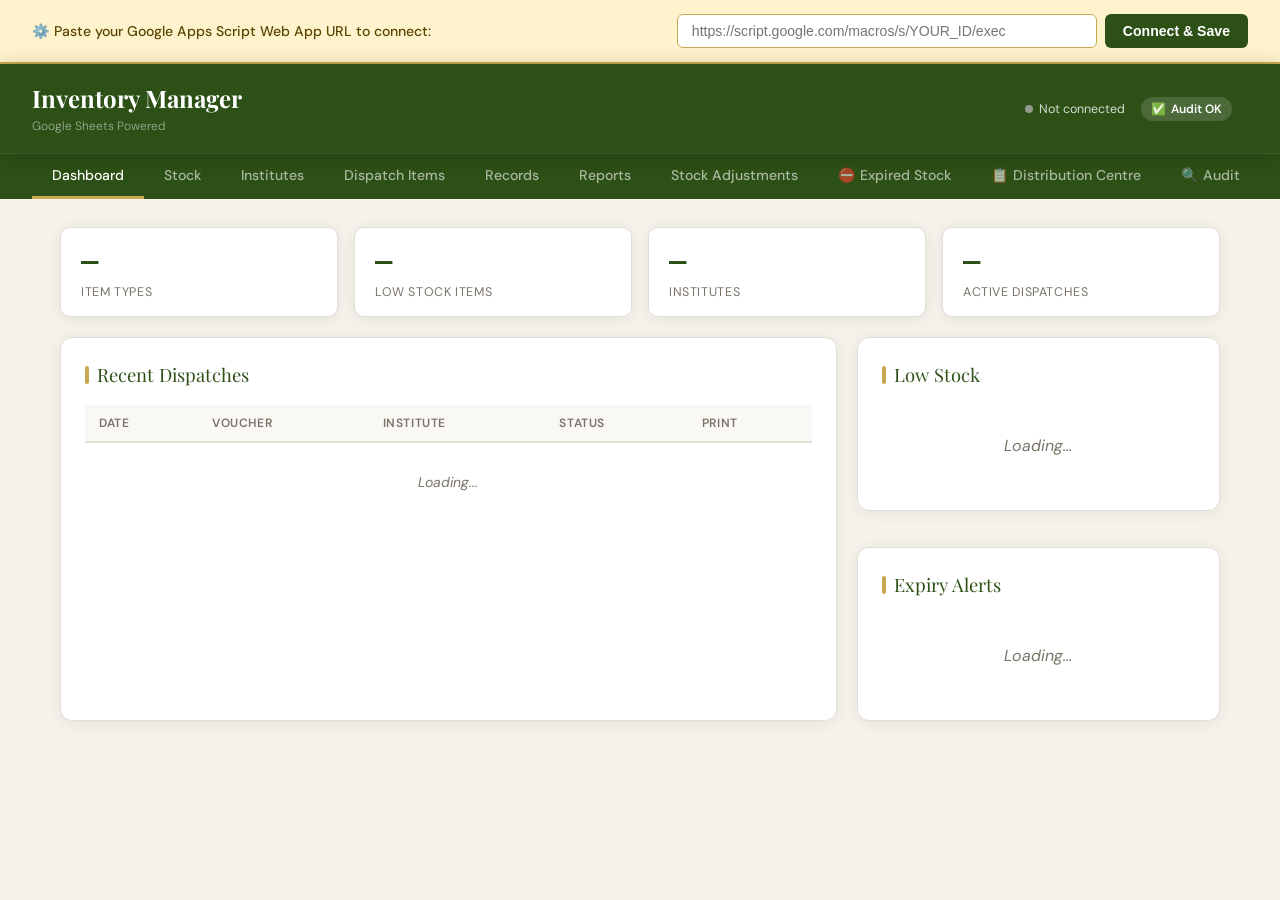
<file: index_shell.html>
<!DOCTYPE html>
<html lang="en">
<head>
<meta charset="UTF-8">
<meta name="viewport" content="width=device-width, initial-scale=1.0">
<title>Inventory Management System</title>
<link href="https://fonts.googleapis.com/css2?family=Playfair+Display:wght@600;700&family=DM+Sans:wght@300;400;500;600&family=DM+Mono:wght@400;500&display=swap" rel="stylesheet">
<style>
:root{--bg:#f5f2ec;--surface:#fff;--surface2:#faf8f4;--border:#e2ddd6;--accent:#2d5016;--accent2:#4a7c2f;--gold:#c8a951;--danger:#c0392b;--text:#1a1a1a;--muted:#7a7468;--shadow:0 2px 16px rgba(0,0,0,.07)}
*{box-sizing:border-box;margin:0;padding:0}
body{font-family:'DM Sans',sans-serif;background:var(--bg);color:var(--text);min-height:100vh}
#setup-banner{background:#fff3cd;border-bottom:2px solid #c8a951;padding:14px 32px;display:flex;align-items:center;justify-content:space-between;flex-wrap:wrap;gap:10px}
#setup-banner.hidden{display:none}
#setup-banner p{font-size:.88rem;color:#5a4500;font-weight:500}
#setup-banner input{padding:8px 14px;border:1px solid #c8a951;border-radius:6px;font-size:.88rem;width:420px;max-width:100%}
#setup-banner button{padding:8px 18px;background:var(--accent);color:#fff;border:none;border-radius:6px;cursor:pointer;font-weight:600;font-size:.88rem}
header{background:var(--accent);color:#fff;padding:18px 32px;display:flex;align-items:center;justify-content:space-between;position:sticky;top:0;z-index:100;box-shadow:0 2px 20px rgba(0,0,0,.2)}
header h1{font-family:'Playfair Display',serif;font-size:1.5rem}
.header-right{display:flex;align-items:center;gap:16px}
.sync-status{font-size:.78rem;opacity:.8;display:flex;align-items:center;gap:6px}
.sync-dot{width:8px;height:8px;border-radius:50%;background:#aaa;display:inline-block}
.sync-dot.ok{background:#69f0ae}.sync-dot.loading{background:var(--gold);animation:pulse 1s infinite}.sync-dot.err{background:#ff5252}
@keyframes pulse{0%,100%{opacity:1}50%{opacity:.4}}
.tabs{display:flex;background:var(--accent);border-top:1px solid rgba(255,255,255,.1);padding:0 32px;overflow-x:auto}
.tab-btn{background:none;border:none;color:rgba(255,255,255,.6);padding:12px 20px;cursor:pointer;font-family:'DM Sans',sans-serif;font-size:.88rem;font-weight:500;border-bottom:3px solid transparent;transition:all .2s;white-space:nowrap}
.tab-btn.active{color:#fff;border-bottom-color:var(--gold)}.tab-btn:hover{color:#fff}
.container{max-width:1200px;margin:0 auto;padding:28px 20px}
.tab-content{display:none}.tab-content.active{display:block}
.card{background:var(--surface);border:1px solid var(--border);border-radius:12px;padding:24px;box-shadow:var(--shadow);margin-bottom:20px}
.card-title{font-family:'Playfair Display',serif;font-size:1.15rem;margin-bottom:18px;color:var(--accent);display:flex;align-items:center;gap:8px}
.card-title::before{content:'';display:inline-block;width:4px;height:18px;background:var(--gold);border-radius:2px}
.form-row{display:flex;gap:14px;flex-wrap:wrap;margin-bottom:14px}
.form-group{flex:1;min-width:180px}
.form-group label{display:block;font-size:.78rem;font-weight:600;text-transform:uppercase;letter-spacing:.05em;color:var(--muted);margin-bottom:6px}
.form-group input,.form-group select{width:100%;padding:10px 14px;border:1px solid var(--border);border-radius:8px;font-family:'DM Sans',sans-serif;font-size:.92rem;background:var(--surface2);color:var(--text);transition:border-color .2s;outline:none}
.form-group input:focus,.form-group select:focus{border-color:var(--accent2);background:#fff}
.btn{padding:10px 22px;border:none;border-radius:8px;cursor:pointer;font-family:'DM Sans',sans-serif;font-size:.9rem;font-weight:600;transition:all .15s}
.btn-primary{background:var(--accent);color:#fff}.btn-primary:hover{background:var(--accent2);transform:translateY(-1px)}
.btn-gold{background:var(--gold);color:#1a1a1a}.btn-gold:hover{background:#b8952f}
.btn-danger{background:transparent;border:1px solid var(--danger);color:var(--danger);padding:6px 12px;font-size:.8rem;border-radius:6px}
.btn-danger:hover{background:var(--danger);color:#fff}
.btn-blue{background:#1565c0;color:#fff;padding:6px 14px;font-size:.8rem;border-radius:6px}
.btn-blue:hover{background:#0d47a1}
.btn-sm{padding:6px 14px;font-size:.8rem}.btn:disabled{opacity:.5;cursor:not-allowed;transform:none!important}
.table-wrap{overflow-x:auto}
table{width:100%;border-collapse:collapse;font-size:.88rem}
th{background:var(--surface2);padding:10px 14px;text-align:left;font-size:.75rem;font-weight:600;text-transform:uppercase;letter-spacing:.05em;color:var(--muted);border-bottom:2px solid var(--border)}
td{padding:11px 14px;border-bottom:1px solid var(--border);vertical-align:middle}
tr:last-child td{border-bottom:none}tr:hover td{background:var(--surface2)}
tr.cancelled td{opacity:.45;text-decoration:line-through}tr.cancelled td:last-child{text-decoration:none}
tr.exp-high td{background:#ffebee!important}tr.exp-near td{background:#fff8e1!important}
tr.exp-high:hover td{background:#ffcdd2!important}tr.exp-near:hover td{background:#fff3cd!important}
tr.alloc-complete td{background:#e8f5e9!important}tr.alloc-partial td{background:#e3f2fd!important}tr.alloc-pending td{background:#fff8e1!important}
.badge{display:inline-block;padding:3px 10px;border-radius:20px;font-size:.75rem;font-weight:600}
.badge-ok{background:#e8f5e9;color:#2e7d32}.badge-low{background:#fff3e0;color:#e65100}
.badge-out{background:#ffebee;color:#c62828}.badge-cancelled{background:#fce4ec;color:#880e4f}
.badge-active{background:#e8f5e9;color:#1b5e20}
.badge-exp-high{background:#ffebee;color:#b71c1c;border:1px solid #ef9a9a}
.badge-exp-near{background:#fff8e1;color:#e65100;border:1px solid #ffcc80}
.badge-pending{background:#fff8e1;color:#e65100;border:1px solid #ffcc80}
.badge-partial{background:#e3f2fd;color:#1565c0;border:1px solid #90caf9}
.badge-complete{background:#e8f5e9;color:#1b5e20;border:1px solid #a5d6a7}
.badge-draft{background:#f5f5f5;color:#616161;border:1px solid #e0e0e0}
.badge-archived{background:#fce4ec;color:#880e4f}
.stats-row{display:flex;gap:16px;margin-bottom:20px;flex-wrap:wrap}
.stat-box{flex:1;min-width:140px;background:var(--surface);border:1px solid var(--border);border-radius:10px;padding:16px 20px;box-shadow:var(--shadow)}
.stat-box .num{font-family:'DM Mono',monospace;font-size:1.8rem;font-weight:500;color:var(--accent)}
.stat-box .lbl{font-size:.78rem;color:var(--muted);margin-top:2px;text-transform:uppercase;letter-spacing:.05em}
.dispatch-item{display:flex;gap:10px;align-items:center;margin-bottom:10px;padding:10px;background:var(--surface2);border-radius:8px;border:1px solid var(--border)}
.dispatch-item select,.dispatch-item input{flex:1;padding:8px 12px;border:1px solid var(--border);border-radius:6px;font-family:'DM Sans',sans-serif;font-size:.88rem;background:#fff}
.alert{padding:12px 16px;border-radius:8px;margin-bottom:16px;font-size:.88rem;font-weight:500;display:none}
.alert.show{display:block}
.alert-success{background:#e8f5e9;color:#2e7d32;border:1px solid #a5d6a7}
.alert-error{background:#ffebee;color:#c62828;border:1px solid #ef9a9a}
.alert-info{background:#e3f2fd;color:#1565c0;border:1px solid #90caf9}
.filter-row{display:flex;gap:12px;margin-bottom:16px;flex-wrap:wrap;align-items:flex-end}
.filter-row .form-group{min-width:140px;margin-bottom:0}
.tag-inst{background:#e8f0fe;color:#1a56db;font-size:.75rem;padding:2px 8px;border-radius:12px;font-weight:500}
.empty-msg{text-align:center;color:var(--muted);padding:30px;font-style:italic}
.loading-overlay{position:fixed;inset:0;background:rgba(255,255,255,.7);align-items:center;justify-content:center;z-index:9999;display:none}
.loading-overlay.show{display:flex}
.spinner{width:40px;height:40px;border:4px solid var(--border);border-top-color:var(--accent);border-radius:50%;animation:spin .8s linear infinite}
@keyframes spin{to{transform:rotate(360deg)}}
.section-divider{border:none;border-top:1px dashed var(--border);margin:18px 0}
.combo-wrap{position:relative}
.combo-wrap input{width:100%;padding:10px 14px;border:1px solid var(--border);border-radius:8px;font-family:'DM Sans',sans-serif;font-size:.92rem;background:var(--surface2);color:var(--text);outline:none}
.combo-wrap input:focus{border-color:var(--accent2);background:#fff}
.combo-dropdown{position:absolute;top:100%;left:0;right:0;background:#fff;border:1px solid var(--border);border-top:none;border-radius:0 0 8px 8px;max-height:200px;overflow-y:auto;z-index:200;display:none;box-shadow:0 4px 12px rgba(0,0,0,.1)}
.combo-dropdown.open{display:block}
.combo-option{padding:9px 14px;cursor:pointer;font-size:.9rem}
.combo-option:hover{background:var(--surface2)}
.combo-option.new-tag{color:var(--accent2);font-style:italic}
.recv-suggestions{position:absolute;top:100%;left:0;right:0;background:#fff;border:1px solid var(--border);border-radius:0 0 8px 8px;max-height:180px;overflow-y:auto;z-index:200;display:none;box-shadow:0 4px 12px rgba(0,0,0,.1)}
.recv-suggestions.open{display:block}
.recv-option{padding:9px 14px;cursor:pointer;font-size:.88rem;border-bottom:1px solid var(--border)}
.recv-option:hover{background:var(--surface2)}
.recv-option small{display:block;color:var(--muted);font-size:.75rem}
.import-area{border:2px dashed var(--border);border-radius:10px;padding:32px;text-align:center;cursor:pointer;transition:all .2s}
.import-area:hover,.import-area.drag{border-color:var(--accent2);background:#f0f7f0}
.import-area p{color:var(--muted);font-size:.9rem;margin-top:8px}
.ledger-table{width:100%;border-collapse:collapse;font-size:.88rem}
.ledger-table th{background:#2d5016;color:#fff;padding:9px 12px;text-align:left;font-size:.75rem;text-transform:uppercase;letter-spacing:.05em;border:1px solid #1a3a0a}
.ledger-table td{padding:10px 12px;border:1px solid var(--border);vertical-align:middle}
.ledger-table tr.opening td{background:#e8f5e9;font-weight:600}
.ledger-table tr.writeoff td{background:#fff8f0}
.ledger-table tr.cancelled-row td{opacity:.55;text-decoration:line-through}
.ledger-table tr.cancelled-row td:last-child{text-decoration:none}
.ledger-balance{font-family:'DM Mono',monospace;font-weight:700;text-align:right}
.ledger-issue{color:#c0392b;font-weight:600}
.ledger-writeoff{color:#e65100;font-weight:600}
/* DISTRIBUTION CENTRE */
.dc-page{background:var(--surface);border:1px solid var(--border);border-radius:12px;overflow:hidden;box-shadow:var(--shadow);margin-bottom:20px}
.dc-inner-tabs{display:flex;background:var(--surface2);border-bottom:1px solid var(--border);overflow-x:auto}
.dc-tab-btn{background:none;border:none;border-bottom:3px solid transparent;padding:12px 20px;cursor:pointer;font-family:'DM Sans',sans-serif;font-size:.88rem;font-weight:500;color:var(--muted);white-space:nowrap;transition:all .2s}
.dc-tab-btn.active{color:var(--accent);border-bottom-color:var(--gold);background:var(--surface)}
.dc-tab-btn:hover{color:var(--accent)}
.dc-tab-content{display:none;padding:24px}
.dc-tab-content.active{display:block}
.template-card{background:var(--surface2);border:1px solid var(--border);border-radius:10px;padding:16px 20px;margin-bottom:12px;transition:all .15s;display:flex;justify-content:space-between;align-items:center;flex-wrap:wrap;gap:10px}
.template-card:hover{border-color:var(--accent2);background:#f0f7f0}
.template-card.selected{border-color:var(--accent);background:#f0f7f0;box-shadow:0 0 0 2px rgba(45,80,22,.15)}
.template-card-left h3{font-size:.95rem;font-weight:600;margin-bottom:4px}
.template-card-left p{font-size:.78rem;color:var(--muted)}
.progress-bar-wrap{background:#e0e0e0;border-radius:20px;height:6px;width:120px;overflow:hidden;margin-top:6px}
.progress-bar{height:100%;border-radius:20px;background:var(--accent2);transition:width .3s}
.progress-pct{font-family:'DM Mono',monospace;font-size:.8rem;font-weight:600}
@media print{
  body *{visibility:hidden}
  #voucher-print,#voucher-print *{visibility:visible}
  #voucher-print{position:fixed;top:0;left:0;width:100%}
  .ledger-table th{background:#2d5016!important;-webkit-print-color-adjust:exact;print-color-adjust:exact}
  .ledger-table tr.opening td{background:#e8f5e9!important;-webkit-print-color-adjust:exact;print-color-adjust:exact}
}
#voucher-print{display:none;font-family:'DM Sans',sans-serif}
.voucher-box{max-width:720px;margin:0 auto;border:2px solid #333;padding:36px;background:#fff;color:#000}
.voucher-org{text-align:center;margin-bottom:6px}
.voucher-org h2{font-family:'Playfair Display',serif;font-size:1.5rem;letter-spacing:.02em}
.voucher-title-bar{text-align:center;background:#2d5016;color:#fff;padding:8px 0;margin:14px 0 20px;font-weight:700;font-size:1rem;letter-spacing:.08em;text-transform:uppercase}
.voucher-meta-grid{display:grid;grid-template-columns:1fr 1fr 1fr;gap:12px;margin-bottom:20px;font-size:.88rem}
.voucher-meta-grid .vm-item strong{display:block;font-size:.72rem;text-transform:uppercase;letter-spacing:.05em;color:#777;margin-bottom:2px}
.voucher-meta-grid .vm-item span{font-weight:600}
.voucher-table{width:100%;border-collapse:collapse;margin-bottom:24px}
.voucher-table th{background:#f0f0f0;padding:9px 12px;text-align:left;border:1px solid #bbb;font-size:.82rem;text-transform:uppercase;letter-spacing:.04em}
.voucher-table td{padding:9px 12px;border:1px solid #bbb;font-size:.9rem}
.voucher-table tfoot td{font-weight:700;background:#f9f9f9}
.voucher-footer{display:grid;grid-template-columns:1fr 1fr;gap:30px;margin-top:36px;font-size:.85rem}
.voucher-footer .sig-block{text-align:center}
.voucher-footer .sig-line{border-top:1px solid #333;margin:0 auto 6px;width:180px}
.voucher-footer .sig-name{font-weight:700;font-size:.9rem}
.voucher-footer .sig-label{font-size:.75rem;color:#666;margin-top:2px}
.voucher-remarks{background:#f9f9f9;border-left:3px solid #2d5016;padding:8px 12px;margin-bottom:18px;font-size:.85rem}

/* ALLOCATION GRID */
.grid-tag{display:inline-flex;align-items:center;gap:5px;background:var(--accent);color:#fff;padding:4px 10px;border-radius:20px;font-size:.78rem;font-weight:600}
.grid-tag button{background:none;border:none;color:#fff;cursor:pointer;font-size:.9rem;line-height:1;padding:0 2px;opacity:.8}
.grid-tag button:hover{opacity:1}
.grid-tag.item-tag{background:#1565c0}
.alloc-grid-scroll{overflow-x:auto;max-width:100%}
#alloc-grid-table{border-collapse:separate;border-spacing:0;min-width:600px}
#alloc-grid-table th{background:#2d5016;color:#fff;padding:10px 12px;font-size:.75rem;text-transform:uppercase;letter-spacing:.04em;white-space:nowrap;border-right:1px solid #1a3a0a;border-bottom:2px solid #1a3a0a;-webkit-print-color-adjust:exact;print-color-adjust:exact}
#alloc-grid-table th.inst-col{background:#1565c0;min-width:110px}
#alloc-grid-table th.stock-col{background:#37474f;min-width:90px}
#alloc-grid-table th.distrib-col{background:#6a1b9a;min-width:90px}
#alloc-grid-table th.bal-col{background:#c0392b;min-width:90px;position:sticky;right:0;z-index:9;box-shadow:-2px 0 4px rgba(0,0,0,.12)}
/* Sticky left columns */
#alloc-grid-table th:nth-child(1),#alloc-grid-table td:nth-child(1){
position:sticky;left:0;z-index:6;min-width:130px;max-width:130px
}
#alloc-grid-table th:nth-child(2),#alloc-grid-table td:nth-child(2){
position:sticky;left:130px;z-index:6;min-width:70px;max-width:70px
}
#alloc-grid-table th:nth-child(3),#alloc-grid-table td:nth-child(3){
position:sticky;left:200px;z-index:6;min-width:95px;max-width:95px
}
#alloc-grid-table th:nth-child(4),#alloc-grid-table td:nth-child(4){
position:sticky;left:295px;z-index:6;min-width:95px;max-width:95px
}
#alloc-grid-table th:nth-child(1),#alloc-grid-table th:nth-child(2),#alloc-grid-table th:nth-child(3),#alloc-grid-table th:nth-child(4){
z-index:8
}
#alloc-grid-table td:nth-child(1){background:#eceff1;box-shadow:2px 0 4px rgba(0,0,0,.08)}
#alloc-grid-table td:nth-child(2){background:#f5f5f5;box-shadow:2px 0 4px rgba(0,0,0,.08)}
#alloc-grid-table td:nth-child(3){background:#eceff1;box-shadow:2px 0 4px rgba(0,0,0,.08)}
#alloc-grid-table td:nth-child(4){background:#f3e5f5;box-shadow:2px 0 4px rgba(0,0,0,.08)}
#alloc-grid-table th:nth-child(1){background:#37474f}
#alloc-grid-table th:nth-child(2){background:#2d5016}
#alloc-grid-table th:nth-child(3){background:#37474f}
#alloc-grid-table th:nth-child(4){background:#6a1b9a}
#alloc-grid-table td{padding:8px 10px;border-right:1px solid var(--border);border-bottom:1px solid var(--border);vertical-align:middle}
#alloc-grid-table td.item-cell{font-weight:600;font-size:.85rem;min-width:120px;white-space:nowrap}
#alloc-grid-table td.bal-cell{font-family:'DM Mono',monospace;font-weight:700;text-align:right;position:sticky;right:0;z-index:7;box-shadow:-2px 0 4px rgba(0,0,0,.08)}
#alloc-grid-table td.bal-cell.ok{background:#e8f5e9;color:#2e7d32}
#alloc-grid-table td.bal-cell.warn{background:#fff8e1;color:#e65100}
#alloc-grid-table td.bal-cell.over{background:#ffebee;color:#c62828}
#alloc-grid-table td.stock-cell{font-family:'DM Mono',monospace;font-weight:700;text-align:right;color:#37474f}
#alloc-grid-table td.distrib-cell{background:#f3e5f5}
#alloc-grid-table input.grid-input{width:80px;padding:5px 8px;border:1px solid var(--border);border-radius:5px;font-family:'DM Mono',monospace;font-size:.88rem;text-align:right;background:#fff}
#alloc-grid-table input.grid-input:focus{outline:none;border-color:var(--accent2);background:#f0f7f0}
#alloc-grid-table input.grid-input.equal-applied{background:#e8f5e9;border-color:var(--accent2)}
#alloc-grid-table input.grid-input.manual{background:#fff;border-color:var(--border)}
#alloc-grid-table tfoot td{background:var(--surface2);font-weight:600;font-size:.82rem;padding:8px 10px;border-right:1px solid var(--border);border-bottom:1px solid var(--border)}
#alloc-grid-table tfoot td:last-child{position:sticky;right:0;z-index:2}
.eq-check{accent-color:var(--accent2);width:15px;height:15px;cursor:pointer}


/* AUDIT */
.audit-row{display:flex;align-items:flex-start;gap:12px;padding:12px 16px;border-radius:8px;margin-bottom:8px;border:1px solid var(--border)}
.audit-row.pass{background:#e8f5e9;border-color:#a5d6a7}
.audit-row.warn{background:#fff8e1;border-color:#ffcc80}
.audit-row.fail{background:#ffebee;border-color:#ef9a9a}
.audit-icon{font-size:1.2rem;line-height:1;margin-top:2px;flex-shrink:0}
.audit-title{font-weight:600;font-size:.9rem;margin-bottom:2px}
.audit-detail{font-size:.8rem;color:var(--muted)}
.audit-fail-detail{font-size:.8rem;color:#c62828}


/* RECORDS VOUCHER GROUPING */
tr.vgrp-a td{background:#f0f7f0!important}
tr.vgrp-b td{background:#e8f0fe!important}
tr.vgrp-a:hover td{background:#e0f0e0!important}
tr.vgrp-b:hover td{background:#d8e8fe!important}
tr.vgrp-a.cancelled td,tr.vgrp-b.cancelled td{opacity:.45}
tr.vgrp-first td{border-top:2px solid #bbb!important}


/* PRINT LABELS */
.label-select-row{display:flex;align-items:center;gap:8px;padding:8px 0;border-bottom:1px solid var(--border);font-size:.88rem}
.label-select-row input[type=checkbox]{accent-color:var(--accent2);width:15px;height:15px}
@media print{
  .label-grid{display:grid!important}
  .no-print{display:none!important}
}


/* COLLAPSIBLE VOUCHER ROWS */
.voucher-header-row td{padding:0!important;border-bottom:1px solid var(--border)}
.voucher-header-row:hover>td{background:rgba(0,0,0,.03)}
.voucher-header-row.vgrp-a>td{background:#f0f7f0}
.voucher-header-row.vgrp-b>td{background:#e8f0fe}
.voucher-header-row.cancelled>td{opacity:.6}
.voucher-detail-row.vgrp-a td{background:#f8fcf8}
.voucher-detail-row.vgrp-b td{background:#f3f7fe}

</style>
</head>
<body>

<div id="setup-banner">
  <p>⚙️ Paste your Google Apps Script Web App URL to connect:</p>
  <div style="display:flex;gap:8px;flex-wrap:wrap">
    <input type="text" id="script-url-input" placeholder="https://script.google.com/macros/s/YOUR_ID/exec">
    <button onclick="saveScriptUrl()">Connect & Save</button>
  </div>
</div>

<header>
  <div>
    <h1 id="header-title">Inventory Manager</h1>
    <span style="font-size:.75rem;opacity:.55;font-weight:300">Google Sheets Powered</span>
  </div>
  <div class="header-right">
    <div class="sync-status"><span class="sync-dot" id="sync-dot"></span><span id="sync-label">Not connected</span></div>
    <div id="audit-badge" onclick="openAuditFromBadge()" title="System Audit" style="cursor:pointer;display:none;background:rgba(255,255,255,.15);border-radius:20px;padding:4px 10px;font-size:.75rem;font-weight:600;display:flex;align-items:center;gap:5px"><span id="audit-badge-icon">✅</span><span id="audit-badge-label">Audit OK</span></div>
    <div style="font-family:'DM Mono',monospace;font-size:.75rem;opacity:.65" id="clock"></div>
  </div>
</header>

<div class="tabs">
  <button class="tab-btn active" onclick="switchTab('dashboard',this)">Dashboard</button>
  <button class="tab-btn" onclick="switchTab('stock',this)">Stock</button>
  <button class="tab-btn" onclick="switchTab('institutes',this)">Institutes</button>
  <button class="tab-btn" onclick="switchTab('dispatch',this)">Dispatch Items</button>
  <button class="tab-btn" onclick="switchTab('records',this)">Records</button>
  <button class="tab-btn" onclick="switchTab('reports',this)">Reports</button>
  <button class="tab-btn" onclick="switchTab('adjustments',this)">Stock Adjustments</button>
  <button class="tab-btn" onclick="switchTab('expired',this)">⛔ Expired Stock</button>
  <button class="tab-btn" onclick="switchTab('distribution',this)">📋 Distribution Centre</button>
  <button class="tab-btn" onclick="switchTab('audit',this)">🔍 Audit</button>
  <button class="tab-btn" onclick="switchTab('settings',this)">⚙ Settings</button>
</div>

<!-- DASHBOARD -->
<div id="tab-dashboard" class="tab-content active">
  <div class="container">
    <div class="stats-row" id="stats-row">
      <div class="stat-box"><div class="num">—</div><div class="lbl">Item Types</div></div>
      <div class="stat-box"><div class="num">—</div><div class="lbl">Low Stock Items</div></div>
      <div class="stat-box"><div class="num">—</div><div class="lbl">Institutes</div></div>
      <div class="stat-box"><div class="num">—</div><div class="lbl">Active Dispatches</div></div>
    </div>
    <div style="display:flex;gap:20px;flex-wrap:wrap">
      <div class="card" style="flex:2;min-width:300px">
        <div class="card-title">Recent Dispatches</div>
        <div class="table-wrap">
          <table><thead><tr><th>Date</th><th>Voucher</th><th>Institute</th><th>Status</th><th>Print</th></tr></thead>
          <tbody id="dash-recent-body"><tr><td colspan="5" class="empty-msg">Loading...</td></tr></tbody></table>
        </div>
      </div>
      <div style="flex:1;min-width:220px;display:flex;flex-direction:column;gap:16px">
        <div class="card"><div class="card-title">Low Stock</div><div id="low-stock-list"><p class="empty-msg">Loading...</p></div></div>
        <div class="card"><div class="card-title">Expiry Alerts</div><div id="expiry-alert-list"><p class="empty-msg">Loading...</p></div></div>
      </div>
    </div>
  </div>
</div>

<!-- STOCK -->
<div id="tab-stock" class="tab-content">
  <div class="container">
    <div class="card" id="stock-import-card">
      <div class="card-title">Bulk Import Items (CSV)</div>
<div class="import-area" id="import-drop" onclick="document.getElementById('csv-file').click()" ondragover="event.preventDefault();this.classList.add('drag')" ondragleave="this.classList.remove('drag')" ondrop="event.preventDefault(); handleDrop(event);">
        <div style="font-size:2rem">📂</div>
        <div style="font-weight:600;margin-top:8px">Click or drag & drop CSV file</div>
        <p>Columns: <strong>name, category, unit, quantity, low_stock, expiry_date</strong> — <a href="#" onclick="downloadTemplate(event)" style="color:var(--accent2)">Download template</a></p>
      </div>
      <input type="file" id="csv-file" accept=".csv" style="display:none" onchange="handleFileImport(this)">
      <div id="import-preview" style="margin-top:16px;display:none">
        <div id="import-table-wrap" class="table-wrap"></div>
        <div style="margin-top:12px;display:flex;gap:10px;align-items:center">
          <button class="btn btn-primary" onclick="confirmImport()">✓ Import All</button>
          <button class="btn" style="background:var(--surface2);border:1px solid var(--border)" onclick="cancelImport()">Cancel</button>
          <span id="import-count" style="font-size:.85rem;color:var(--muted)"></span>
        </div>
      </div>
      <div id="import-alert" class="alert" style="margin-top:12px"></div>
    </div>
    <div class="card">
      <div class="card-title">Add New Item</div>
      <div id="stock-alert" class="alert"></div>
      <div class="form-row">
        <div class="form-group"><label>Item Name</label><div class="combo-wrap"><input type="text" id="item-name" placeholder="Type or pick..." autocomplete="off" oninput="comboFilter('name')" onfocus="comboOpen('name')" onblur="comboBlur('name')"><div class="combo-dropdown" id="combo-name-dd"></div></div></div>
        <div class="form-group"><label>Category</label><div class="combo-wrap"><input type="text" id="item-cat" placeholder="Type or pick..." autocomplete="off" oninput="comboFilter('cat')" onfocus="comboOpen('cat')" onblur="comboBlur('cat')"><div class="combo-dropdown" id="combo-cat-dd"></div></div></div>
        <div class="form-group"><label>Unit</label><div class="combo-wrap"><input type="text" id="item-unit" placeholder="Type or pick..." autocomplete="off" oninput="comboFilter('unit')" onfocus="comboOpen('unit')" onblur="comboBlur('unit')"><div class="combo-dropdown" id="combo-unit-dd"></div></div></div>
        <div class="form-group"><label>Quantity</label><input type="number" id="item-qty" placeholder="0" min="0"></div>
        <div class="form-group"><label>Low Stock Alert at</label><input type="number" id="item-low" placeholder="10" min="0"></div>
        <div class="form-group"><label>Expiry Date</label><input type="date" id="item-expiry"></div>
      </div>
      <div class="form-row">
        <div class="form-group">
          <label>Batch / Serial Number Type</label>
          <select id="item-serial-type">
            <option value="">None</option>
            <option value="Batch Number">Batch Number (medicines)</option>
            <option value="Serial Number">Serial Number (equipment)</option>
          </select>
        </div>
        <div class="form-group" id="item-serial-wrap">
          <label>Batch / Serial Number <span style="color:var(--muted);font-weight:400;text-transform:none;font-size:.75rem">(optional)</span></label>
          <input type="text" id="item-serial-value" placeholder="e.g. BN-2024-001 or leave blank">
        </div>
        <div class="form-group">
          <label>Reference / Invoice Number <span style="color:var(--muted);font-weight:400;text-transform:none;font-size:.75rem">(optional)</span></label>
          <input type="text" id="item-ref-number" placeholder="e.g. INV-2024-055, GRN-001">
        </div>
      </div>
      <div style="display:flex;align-items:center;gap:8px;margin-bottom:14px">
        <input type="checkbox" id="item-show-low" checked style="width:16px;height:16px;accent-color:var(--accent)">
        <label for="item-show-low" style="font-size:.88rem;cursor:pointer">Show in Low Stock alerts on Dashboard</label>
      </div>
      <button class="btn btn-primary" onclick="addItem()">Add to Stock</button>
    </div>
    <div class="card">
      <div class="card-title">Remove / Write-off Stock</div>
      <div id="remove-alert" class="alert"></div>
      <div class="form-row">
        <div class="form-group"><label>Item</label><select id="remove-item-id"><option value="">— Select Item —</option></select></div>
        <div class="form-group"><label>Quantity to Remove</label><input type="number" id="remove-qty" placeholder="0" min="1"></div>
        <div class="form-group"><label>Date</label><input type="date" id="remove-date"></div>
        <div class="form-group"><label>Reason</label><select id="remove-reason"><option>Expired</option><option>Damaged / Broken</option><option>Lost / Missing</option><option>Internal Use</option><option>Other</option></select></div>
        <div class="form-group" style="flex:2"><label>Remarks</label><input type="text" id="remove-remarks" placeholder="Additional notes..."></div>
      </div>
      <button class="btn btn-danger" style="padding:10px 22px;font-size:.9rem" onclick="removeStock()">Remove from Stock</button>
    </div>
    <div class="card">
      <div class="card-title" style="justify-content:space-between">
        <span>Current Stock</span>
        <div style="display:flex;gap:8px;flex-wrap:wrap;align-items:center">
          <div style="display:flex;border:1px solid var(--border);border-radius:6px;overflow:hidden">
            <button id="view-summary-btn" class="btn btn-sm" onclick="setStockView('summary')" style="background:var(--accent);color:#fff;border-radius:0;padding:6px 12px;font-size:.78rem">Summary</button>
            <button id="view-detail-btn" class="btn btn-sm" onclick="setStockView('detail')" style="background:var(--surface2);border-radius:0;padding:6px 12px;font-size:.78rem;border-left:1px solid var(--border)">Detailed</button>
          </div>
          <button class="btn btn-gold btn-sm" onclick="printStock()">🖨 Print</button>
          <button class="btn btn-sm" style="background:#6a1b9a;color:#fff" onclick="printLabels()">🏷 Labels</button>
          <button class="btn btn-sm" style="background:#1565c0;color:#fff" onclick="downloadStockCSV()">⬇ CSV</button>
        </div>
      </div>
      <div class="table-wrap">
        <table><thead><tr><th>#</th><th>Item</th><th>Category</th><th>Unit</th><th>Qty</th><th>Batch/Serial</th><th>Ref No.</th><th>Expiry</th><th>Alert</th><th>Status</th><th>Actions</th></tr></thead>
        <tbody id="stock-tbody"><tr><td colspan="9" class="empty-msg">Loading...</td></tr></tbody></table>
      </div>
    </div>
  </div>
</div>

<!-- INSTITUTES -->
<div id="tab-institutes" class="tab-content">
  <div class="container">
    <div class="card" id="inst-import-card">
      <div class="card-title">Bulk Import Institutes (CSV)</div>
    <div class="import-area" id="inst-import-drop" onclick="document.getElementById('inst-csv-file').click()" ondragover="event.preventDefault();this.classList.add('drag')" ondragleave="this.classList.remove('drag')" ondrop="event.preventDefault(); handleInstDrop(event);">
        <div style="font-size:2rem">📂</div>
        <div style="font-weight:600;margin-top:8px">Click or drag & drop CSV file</div>
        <p>Columns: <strong>name, category, contact, phone, address</strong> — <a href="#" onclick="downloadInstTemplate(event)" style="color:var(--accent2)">Download template</a></p>
      </div>
      <input type="file" id="inst-csv-file" accept=".csv" style="display:none" onchange="handleInstFileImport(this)">
      <div id="inst-import-preview" style="margin-top:16px;display:none">
        <div id="inst-import-table-wrap" class="table-wrap"></div>
        <div style="margin-top:12px;display:flex;gap:10px;align-items:center">
          <button class="btn btn-primary" onclick="confirmInstImport()">✓ Import All</button>
          <button class="btn" style="background:var(--surface2);border:1px solid var(--border)" onclick="cancelInstImport()">Cancel</button>
          <span id="inst-import-count" style="font-size:.85rem;color:var(--muted)"></span>
        </div>
      </div>
      <div id="inst-import-alert" class="alert" style="margin-top:12px"></div>
    </div>

    <div class="card">
      <div class="card-title">Add Institute</div>
      <div id="inst-alert" class="alert"></div>
      <div class="form-row">
        <div class="form-group"><label>Institute Name</label><input type="text" id="inst-name" placeholder="e.g. Government School Ludhiana"></div>
        <div class="form-group"><label>Category</label>
          <div class="combo-wrap"><input type="text" id="inst-category" placeholder="e.g. School, PHC, Hospital..." autocomplete="off" oninput="instCatFilter()" onfocus="instCatOpen()" onblur="instCatBlur()"><div class="combo-dropdown" id="combo-instcat-dd"></div></div>
        </div>
        <div class="form-group"><label>Contact Person</label><input type="text" id="inst-contact" placeholder="Name"></div>
        <div class="form-group"><label>Phone</label><input type="text" id="inst-phone" placeholder="+91-XXXXX"></div>
        <div class="form-group" style="flex:2"><label>Address</label><input type="text" id="inst-address" placeholder="Full address"></div>
      </div>
      <button class="btn btn-primary" onclick="addInstitute()">Add Institute</button>
    </div>
    <div class="card">
      <div class="card-title">Institutes List</div>
      <div class="table-wrap">
        <table><thead><tr><th>#</th><th>Institute</th><th>Category</th><th>Contact</th><th>Phone</th><th>Address</th><th>Dispatches</th><th>Actions</th></tr></thead>
        <tbody id="inst-tbody"><tr><td colspan="7" class="empty-msg">Loading...</td></tr></tbody></table>
      </div>
    </div>
  </div>
</div>

<!-- DISPATCH -->
<div id="tab-dispatch" class="tab-content">
  <div class="container">
    <div class="card">
      <div class="card-title">Issue Items to Institute</div>
      <div id="dispatch-alert" class="alert"></div>
      <div class="form-row">
        <div class="form-group"><label>Voucher Number *</label><input type="text" id="disp-voucher" placeholder="e.g. V-2025-001"></div>
        <div class="form-group"><label>Date *</label><input type="date" id="disp-date"></div>
        <div class="form-group">
          <label>Institute *</label>
          <div style="position:relative">
            <input type="text" id="disp-inst-search" placeholder="Search institute..." autocomplete="off" oninput="instSearch()" onfocus="instSearchOpen()" onblur="instSearchBlur()">
            <div id="disp-inst-dd" style="position:absolute;top:100%;left:0;right:0;background:#fff;border:1px solid var(--border);border-radius:0 0 8px 8px;max-height:200px;overflow-y:auto;z-index:200;display:none;box-shadow:0 4px 12px rgba(0,0,0,.1)"></div>
          </div>
          <input type="hidden" id="disp-inst-id">
        </div>
      </div>
      <div class="form-row">
        <div class="form-group" style="position:relative">
          <label>Received By (Name) *</label>
          <input type="text" id="disp-received-name" placeholder="Person receiving items" autocomplete="off" oninput="receiverSearch()" onfocus="receiverSearchOpen()" onblur="receiverSearchBlur()">
          <div class="recv-suggestions" id="recv-dd"></div>
        </div>
        <div class="form-group"><label>Received By (Phone)</label><input type="text" id="disp-received-phone" placeholder="+91-XXXXX"></div>
        <div class="form-group" style="flex:2"><label>Purpose / Remarks</label><input type="text" id="disp-remarks" placeholder="e.g. Annual distribution"></div>
      </div>
      <hr class="section-divider">
      <div style="display:flex;justify-content:space-between;align-items:center;margin-bottom:10px">
        <label style="font-size:.78rem;font-weight:600;text-transform:uppercase;letter-spacing:.05em;color:var(--muted)">Items to Dispatch</label>
        <button class="btn btn-gold btn-sm" onclick="addDispatchRow()">+ Add Item</button>
      </div>
      <div id="dispatch-rows"></div>
      <div style="margin-top:16px"><button class="btn btn-primary" id="dispatch-btn" onclick="submitDispatch()">✓ Issue & Print Voucher</button></div>
    </div>
  </div>
</div>

<!-- RECORDS -->
<div id="tab-records" class="tab-content">
  <div class="container">
    <div class="card">
      <div class="card-title">All Dispatch Records</div>
      <div id="records-alert" class="alert"></div>
      <div class="filter-row">
        <div class="form-group"><label>Institute</label><select id="filter-inst" onchange="renderRecords()"><option value="">All</option></select></div>
        <div class="form-group"><label>Item</label><select id="filter-item" onchange="renderRecords()"><option value="">All</option></select></div>
        <div class="form-group"><label>From Date</label><input type="date" id="filter-from" onchange="renderRecords()"></div>
        <div class="form-group"><label>To Date</label><input type="date" id="filter-to" onchange="renderRecords()"></div>
        <div class="form-group"><label>Status</label><select id="filter-status" onchange="renderRecords()"><option value="">All</option><option value="active">Active</option><option value="cancelled">Cancelled</option></select></div>
        <button class="btn btn-gold btn-sm" style="height:38px;margin-top:auto" onclick="clearFilters()">Clear</button>
      </div>
      <div class="table-wrap">
        <table><thead><tr><th colspan="8" style="background:var(--surface2);color:var(--muted);font-size:.75rem;text-transform:uppercase;letter-spacing:.05em;padding:10px 14px;border-bottom:2px solid var(--border)">Click a voucher row to expand items</th></tr></thead>
        <tbody id="records-tbody"><tr><td colspan="8" class="empty-msg">Loading...</td></tr></tbody></table>
      </div>
    </div>
  </div>
</div>

<!-- REPORTS -->
<div id="tab-reports" class="tab-content">
  <div class="container">
    <div class="card">
      <div class="card-title">Item-wise Stock Ledger</div>
      <div class="filter-row" style="margin-bottom:14px">
        <div class="form-group" style="min-width:200px"><label>Select Item</label><select id="ledger-item-select" onchange="renderLedger()"><option value="">— Select an item —</option></select></div>
        <div class="form-group"><label>From Date</label><input type="date" id="ledger-from" onchange="renderLedger()"></div>
        <div class="form-group"><label>To Date</label><input type="date" id="ledger-to" onchange="renderLedger()"></div>
        <button class="btn btn-gold btn-sm" style="height:38px;margin-top:auto" onclick="printLedger()">🖨 Print Ledger</button>
      </div>
      <div id="ledger-wrap"><p class="empty-msg">Select an item above to view its complete ledger.</p></div>
    </div>
    <div class="card">
      <div class="card-title">Institute-wise Summary</div>
      <div class="table-wrap"><table><thead><tr><th>Institute</th><th>Active Dispatches</th><th>Total Qty Received</th></tr></thead><tbody id="inst-summary-body"></tbody></table></div>
    </div>
  </div>
</div>

<!-- ADJUSTMENTS -->
<div id="tab-adjustments" class="tab-content">
  <div class="container">
    <div class="card">
      <div class="card-title">Stock Removal / Write-off Log</div>
      <div class="filter-row">
        <div class="form-group"><label>Item</label><select id="adj-filter-item" onchange="renderAdjustments()"><option value="">All Items</option></select></div>
        <div class="form-group"><label>Reason</label><select id="adj-filter-reason" onchange="renderAdjustments()"><option value="">All</option><option>Expired</option><option>Damaged / Broken</option><option>Lost / Missing</option><option>Internal Use</option><option>Other</option></select></div>
        <div class="form-group"><label>From Date</label><input type="date" id="adj-from" onchange="renderAdjustments()"></div>
        <div class="form-group"><label>To Date</label><input type="date" id="adj-to" onchange="renderAdjustments()"></div>
        <button class="btn btn-gold btn-sm" style="height:38px;margin-top:auto" onclick="clearAdjFilters()">Clear</button>
      </div>
      <div class="table-wrap">
        <table><thead><tr><th>Date</th><th>Item</th><th>Qty Removed</th><th>Reason</th><th>Remarks</th><th>Stock After</th></tr></thead>
        <tbody id="adj-tbody"><tr><td colspan="6" class="empty-msg">No adjustments recorded yet.</td></tr></tbody></table>
      </div>
    </div>
  </div>
</div>


<!-- EXPIRED STOCK -->
<div id="tab-expired" class="tab-content">
  <div class="container">
    <div class="card">
      <div class="card-title" style="color:var(--danger)">⛔ Expired Stock</div>
      <p style="font-size:.85rem;color:var(--muted);margin-bottom:16px">Items whose expiry date has passed. These are excluded from Current Stock and Dispatch. No write-off action required — they are tracked here for reference.</p>
      <div class="table-wrap">
        <table><thead><tr><th>#</th><th>Item</th><th>Category</th><th>Unit</th><th>Qty</th><th>Batch/Serial</th><th>Expiry Date</th><th>Days Expired</th></tr></thead>
        <tbody id="expired-tbody"><tr><td colspan="8" class="empty-msg">Loading...</td></tr></tbody></table>
      </div>
    </div>
  </div>
</div>

<!-- DISTRIBUTION CENTRE -->
<div id="tab-distribution" class="tab-content">
  <div class="container">
    <div class="stats-row">
      <div class="stat-box"><div class="num" id="dc-stat-templates">0</div><div class="lbl">Active Templates</div></div>
      <div class="stat-box" style="cursor:pointer" onclick="filterDCByStatus('done')"><div class="num" id="dc-stat-complete" style="color:var(--accent2)">0</div><div class="lbl">Fully Dispatched</div></div>
      <div class="stat-box" style="cursor:pointer" onclick="filterDCByStatus('partial')"><div class="num" id="dc-stat-partial" style="color:#1565c0">0</div><div class="lbl">Partially Done</div></div>
      <div class="stat-box" style="cursor:pointer" onclick="filterDCByStatus('pending')"><div class="num" id="dc-stat-pending" style="color:var(--danger)">0</div><div class="lbl">Not Started</div></div>
    </div>
    <!-- CALL LIST -->
    <div id="dc-call-list" style="display:none;margin-bottom:16px"></div>
    <div class="dc-page">
      <div class="dc-inner-tabs">
        <button class="dc-tab-btn active" onclick="dcSwitchTab('manager',this)">📁 Template Manager</button>
        <button class="dc-tab-btn" onclick="dcSwitchTab('workspace',this)">✏️ Allocation Workspace</button>
        <button class="dc-tab-btn" onclick="dcSwitchTab('progress',this)">📊 Progress Dashboard</button>
        <button class="dc-tab-btn" onclick="dcSwitchTab('instview',this)">🏫 Institute View</button>
        <button class="dc-tab-btn" onclick="dcSwitchTab('export',this)">⬇️ Export</button>
      </div>

      <!-- TEMPLATE MANAGER -->
      <div id="dc-tab-manager" class="dc-tab-content active">
        <div id="dc-manager-alert" class="alert"></div>
        <div style="background:var(--surface2);border:1px solid var(--border);border-radius:10px;padding:20px;margin-bottom:20px">
          <div style="font-weight:600;margin-bottom:14px;font-size:.95rem">Create New Template</div>
          <div class="form-row">
            <div class="form-group"><label>Template Name *</label><input type="text" id="tpl-name" placeholder="e.g. Deworming Campaign 2025"></div>
            <div class="form-group"><label>Purpose</label><input type="text" id="tpl-purpose" placeholder="e.g. School Health Program"></div>
            <div class="form-group"><label>Target Date</label><input type="date" id="tpl-date"></div>
            <div class="form-group"><label>Status</label><select id="tpl-status"><option value="Draft">Draft</option><option value="Active">Active</option></select></div>
          </div>
          <button class="btn btn-primary btn-sm" onclick="createTemplate()">+ Create Template</button>
        </div>
        <div style="display:flex;gap:10px;margin-bottom:16px;flex-wrap:wrap;align-items:center">
          <input type="text" id="tpl-search" placeholder="Search templates..." style="padding:9px 14px;border:1px solid var(--border);border-radius:8px;font-size:.88rem;flex:1;min-width:200px;outline:none;background:var(--surface2)" oninput="renderTemplateList()">
          <select id="tpl-filter-status" onchange="renderTemplateList()" style="padding:9px 14px;border:1px solid var(--border);border-radius:8px;font-size:.88rem;background:var(--surface2)">
            <option value="">All Status</option><option>Draft</option><option>Active</option><option>Completed</option><option>Archived</option>
          </select>
        </div>
        <div id="template-list"><p class="empty-msg">No templates yet. Create one above.</p></div>
      </div>

      <!-- ALLOCATION WORKSPACE -->
      <div id="dc-tab-workspace" class="dc-tab-content">
        <div id="dc-workspace-alert" class="alert"></div>
        <div id="dc-workspace-empty" style="text-align:center;padding:40px;color:var(--muted)">
          <div style="font-size:2rem;margin-bottom:10px">📋</div>
          <div style="font-weight:600">Select a template from Template Manager to start allocating</div>
          <button class="btn btn-primary btn-sm" style="margin-top:14px" onclick="dcSwitchTab('manager',document.querySelectorAll('.dc-tab-btn')[0])">Go to Template Manager</button>
        </div>
        <div id="dc-workspace-content" style="display:none">
          <div style="display:flex;justify-content:space-between;align-items:center;margin-bottom:16px;flex-wrap:wrap;gap:10px">
            <div>
              <h3 id="ws-template-name" style="font-family:'Playfair Display',serif;font-size:1.1rem;color:var(--accent)"></h3>
              <p id="ws-template-meta" style="font-size:.8rem;color:var(--muted);margin-top:2px"></p>
            </div>
            <div style="display:flex;gap:8px;flex-wrap:wrap">
              <button class="btn btn-primary btn-sm" onclick="dcSwitchTab('progress',document.querySelectorAll('.dc-tab-btn')[2])">View Progress →</button>
            </div>
          </div>
          <!-- STEP 1: SELECT INSTITUTES -->
          <div style="background:var(--surface2);border:1px solid var(--border);border-radius:10px;padding:16px;margin-bottom:14px">
            <div style="font-weight:600;font-size:.9rem;margin-bottom:10px">Step 1 — Select Institutes</div>
            <div style="display:flex;gap:8px;flex-wrap:wrap;align-items:center">
              <div style="position:relative;flex:1;min-width:200px">
                <input type="text" id="grid-inst-search" placeholder="Search and add institutes..." autocomplete="off"
                  oninput="gridInstSearch()" onfocus="gridInstSearchOpen()" onblur="gridInstSearchBlur()"
                  style="width:100%;padding:9px 14px;border:1px solid var(--border);border-radius:8px;font-size:.88rem;background:#fff;outline:none">
                <div id="grid-inst-dd" style="position:absolute;top:100%;left:0;right:0;background:#fff;border:1px solid var(--border);border-radius:0 0 8px 8px;max-height:200px;overflow-y:auto;z-index:300;display:none;box-shadow:0 4px 12px rgba(0,0,0,.1)"></div>
              </div>
              <button class="btn btn-gold btn-sm" onclick="gridSelectAllInstitutes()">+ All Institutes</button>
              <select id="grid-cat-filter" onchange="gridSelectByCategory()" style="padding:8px 12px;border:1px solid var(--border);border-radius:6px;font-size:.85rem;background:var(--surface2)"><option value="">+ By Category</option></select>
              <button class="btn btn-sm" style="background:var(--surface2);border:1px solid var(--border)" onclick="gridClearInstitutes()">Clear</button>
            </div>
            <div id="grid-inst-tags" style="display:flex;flex-wrap:wrap;gap:6px;margin-top:10px"></div>
          </div>

          <!-- STEP 2: SELECT ITEMS -->
          <div style="background:var(--surface2);border:1px solid var(--border);border-radius:10px;padding:16px;margin-bottom:14px">
            <div style="font-weight:600;font-size:.9rem;margin-bottom:10px">Step 2 — Select Items</div>
            <div style="display:flex;gap:8px;flex-wrap:wrap;align-items:center">
              <div style="position:relative;flex:1;min-width:200px">
                <input type="text" id="grid-item-search" placeholder="Search and add items..." autocomplete="off"
                  oninput="gridItemSearch()" onfocus="gridItemSearchOpen()" onblur="gridItemSearchBlur()"
                  style="width:100%;padding:9px 14px;border:1px solid var(--border);border-radius:8px;font-size:.88rem;background:#fff;outline:none">
                <div id="grid-item-dd" style="position:absolute;top:100%;left:0;right:0;background:#fff;border:1px solid var(--border);border-radius:0 0 8px 8px;max-height:200px;overflow-y:auto;z-index:300;display:none;box-shadow:0 4px 12px rgba(0,0,0,.1)"></div>
              </div>
              <button class="btn btn-gold btn-sm" onclick="gridSelectAllItems()">+ All Items</button>
              <button class="btn btn-sm" style="background:var(--surface2);border:1px solid var(--border)" onclick="gridClearItems()">Clear</button>
            </div>
            <div id="grid-item-tags" style="display:flex;flex-wrap:wrap;gap:6px;margin-top:10px"></div>
          </div>

          <!-- STEP 3: GRID -->
          <div id="alloc-grid-wrap" style="display:none">
            <div style="display:flex;justify-content:space-between;align-items:center;margin-bottom:12px;flex-wrap:wrap;gap:8px">
              <div style="font-weight:600;font-size:.9rem;color:var(--accent)">Step 3 — Set Quantities</div>
              <div style="display:flex;gap:8px">
                <button class="btn btn-primary btn-sm" onclick="saveGridAllocations()" id="grid-save-btn">💾 Save Allocations</button>
                <button class="btn btn-sm" style="background:var(--surface2);border:1px solid var(--border)" onclick="gridClearAll()">Clear All</button>
              </div>
            </div>
            <div id="grid-alert" class="alert"></div>
            <div class="alloc-grid-scroll">
              <table id="alloc-grid-table">
                <thead id="alloc-grid-head"></thead>
                <tbody id="alloc-grid-body"></tbody>
                <tfoot id="alloc-grid-foot"></tfoot>
              </table>
            </div>
          </div>

          <!-- EXISTING ALLOCATIONS VIEW -->
          <div style="margin-top:20px">
            <div style="font-weight:600;font-size:.9rem;color:var(--accent);margin-bottom:10px;padding-top:16px;border-top:1px dashed var(--border)">Saved Allocations</div>
            <div class="table-wrap">
              <table><thead><tr><th>Institute</th><th>Item</th><th>Unit</th><th>Planned</th><th>Dispatched</th><th>Remaining</th><th>Status</th><th>Actions</th></tr></thead>
              <tbody id="allocations-tbody"><tr><td colspan="8" class="empty-msg">No allocations in this template.</td></tr></tbody></table>
            </div>
          </div>
        </div>
      </div>

      <!-- PROGRESS DASHBOARD -->
      <div id="dc-tab-progress" class="dc-tab-content">
        <div style="margin-bottom:16px">
          <select id="progress-template-select" onchange="renderProgressDashboard()" style="padding:10px 14px;border:1px solid var(--border);border-radius:8px;font-size:.92rem;background:var(--surface2);min-width:260px">
            <option value="">— Select Template —</option>
          </select>
        </div>
        <div id="progress-content"><p class="empty-msg">Select a template above to view progress.</p></div>
      </div>

      <!-- INSTITUTE VIEW -->
      <div id="dc-tab-instview" class="dc-tab-content">
        <div style="display:flex;gap:10px;flex-wrap:wrap;align-items:center;margin-bottom:16px">
          <select id="instview-select" onchange="renderInstituteView()" style="padding:10px 14px;border:1px solid var(--border);border-radius:8px;font-size:.92rem;background:var(--surface2);min-width:260px">
            <option value="">— Select Institute —</option>
          </select>
          <button class="btn btn-primary btn-sm" onclick="dispatchSelectedTemplates()" id="multi-dispatch-btn" style="display:none">
            → Dispatch Selected Templates
          </button>
        </div>
        <div id="instview-content"><p class="empty-msg">Select an institute above.</p></div>
      </div>

      <!-- EXPORT -->
      <div id="dc-tab-export" class="dc-tab-content">
        <div style="display:grid;grid-template-columns:repeat(auto-fill,minmax(260px,1fr));gap:16px">
          <div class="card" style="margin-bottom:0">
            <div style="font-weight:600;margin-bottom:8px">Export Selected Template</div>
            <p style="font-size:.85rem;color:var(--muted);margin-bottom:14px">Allocation details + balance summary</p>
            <div class="form-group" style="margin-bottom:12px"><select id="export-tpl-select"><option value="">— Select Template —</option></select></div>
            <button class="btn btn-primary btn-sm" onclick="exportTemplate()">⬇ Export CSV</button>
          </div>
          <div class="card" style="margin-bottom:0">
            <div style="font-weight:600;margin-bottom:8px">Export Institute Allocations</div>
            <p style="font-size:.85rem;color:var(--muted);margin-bottom:14px">All allocations for one institute</p>
            <div class="form-group" style="margin-bottom:12px"><select id="export-inst-select"><option value="">— Select Institute —</option></select></div>
            <button class="btn btn-primary btn-sm" onclick="exportInstitute()">⬇ Export CSV</button>
          </div>
          <div class="card" style="margin-bottom:0">
            <div style="font-weight:600;margin-bottom:8px">Export All Templates</div>
            <p style="font-size:.85rem;color:var(--muted);margin-bottom:14px">Complete data for every template</p>
            <button class="btn btn-primary btn-sm" onclick="exportAllTemplates()">⬇ Export CSV</button>
          </div>
          <div class="card" style="margin-bottom:0">
            <div style="font-weight:600;margin-bottom:8px">Export All Allocations</div>
            <p style="font-size:.85rem;color:var(--muted);margin-bottom:14px">All allocations across all institutes</p>
            <button class="btn btn-primary btn-sm" onclick="exportAllAllocations()">⬇ Export CSV</button>
          </div>
        </div>
      </div>

    </div>
  </div>
</div>


<!-- AUDIT TAB -->
<div id="tab-audit" class="tab-content">
  <div class="container">
    <div class="card">
      <div class="card-title">🔍 System Self-Audit</div>
      <p style="font-size:.88rem;color:var(--muted);margin-bottom:16px">Checks data consistency across Stock, Records, Adjustments and Allocations. Read-only — never modifies data.</p>
      <div style="display:flex;gap:10px;align-items:center;flex-wrap:wrap;margin-bottom:16px">
        <button class="btn btn-primary" onclick="runAudit()">▶ Run Audit Now</button>
        <button class="btn btn-gold btn-sm" onclick="exportAuditCSV()">⬇ Export Report</button>
        <span id="audit-last-run" style="font-size:.8rem;color:var(--muted)">Not run yet</span>
      </div>
      <div id="audit-alert" class="alert"></div>
      <div id="audit-results">
        <p class="empty-msg">Click "Run Audit Now" to check system integrity.</p>
      </div>
    </div>
  </div>
</div>

<!-- SETTINGS -->
<div id="tab-settings" class="tab-content">
  <div class="container">
    <div class="card">
      <div class="card-title">System Settings</div>
      <div id="settings-alert" class="alert"></div>
      <div class="form-row">
        <div class="form-group" style="flex:2"><label>System / Organization Name</label><input type="text" id="setting-sysname" placeholder="e.g. District Health Office Ludhiana"><p style="font-size:.75rem;color:var(--muted);margin-top:5px">Appears in header and on every printed voucher.</p></div>
        <div class="form-group"><label>Issued By (Fixed on Voucher)</label><input type="text" id="setting-issuedby" placeholder="e.g. Dr. Harpreet Singh"></div>
        <div class="form-group"><label>Script URL</label><input type="text" id="setting-scripturl" placeholder="https://script.google.com/..."></div>
      </div>
      <div class="form-row">
        <div class="form-group"><label>Near Expiry Warning (days)</label><input type="number" id="setting-nearexpiry" placeholder="90" min="1"><p style="font-size:.75rem;color:var(--muted);margin-top:5px">🟡 Yellow warning</p></div>
        <div class="form-group"><label>High Risk Expiry (days)</label><input type="number" id="setting-highexpiry" placeholder="30" min="1"><p style="font-size:.75rem;color:var(--muted);margin-top:5px">🔴 Red critical</p></div>
      </div>
      <div class="form-row" style="margin-top:8px">
        <div class="form-group">
          <label>Show Batch/Serial Number on Voucher</label>
          <select id="setting-showserial">
            <option value="yes">Yes — always show if available</option>
            <option value="no">No — never show on voucher</option>
            <option value="ask">Ask me each time</option>
          </select>
          <p style="font-size:.75rem;color:var(--muted);margin-top:5px">Controls whether batch/serial numbers print on dispatch vouchers.</p>
        </div>
      </div>
      <div class="form-row" style="margin-top:8px">
        <div class="form-group">
          <label>Label Size</label>
          <select id="setting-labelsize">
            <option value="small">Small (5×3 cm)</option>
            <option value="medium" selected>Medium (7×4 cm)</option>
            <option value="large">Large (10×6 cm)</option>
          </select>
        </div>
        <div class="form-group">
          <label>Label Font Size</label>
          <select id="setting-labelfont">
            <option value="10">Small (10pt)</option>
            <option value="12" selected>Medium (12pt)</option>
            <option value="14">Large (14pt)</option>
          </select>
        </div>
        <div class="form-group">
          <label>Label Content</label>
          <div style="margin-top:6px;display:flex;flex-direction:column;gap:6px">
            <label style="font-size:.85rem;cursor:pointer;text-transform:none;letter-spacing:0"><input type="checkbox" id="label-show-name" checked style="accent-color:var(--accent);margin-right:6px">Item Name</label>
            <label style="font-size:.85rem;cursor:pointer;text-transform:none;letter-spacing:0"><input type="checkbox" id="label-show-batch" checked style="accent-color:var(--accent);margin-right:6px">Batch/Serial Number</label>
            <label style="font-size:.85rem;cursor:pointer;text-transform:none;letter-spacing:0"><input type="checkbox" id="label-show-expiry" checked style="accent-color:var(--accent);margin-right:6px">Expiry Date</label>
            <label style="font-size:.85rem;cursor:pointer;text-transform:none;letter-spacing:0"><input type="checkbox" id="label-show-org" style="accent-color:var(--accent);margin-right:6px">Organization Name</label>
          </div>
        </div>
      </div>
      <button class="btn btn-primary" onclick="saveSettings()">Save Settings</button>
    </div>
    <div class="card" style="background:#f0f7f0;border-color:#c8e6c9">
      <div class="card-title" style="color:#2e7d32">Cross-Device Access</div>
      <p style="font-size:.9rem;line-height:1.7;color:#333">✅ <strong>Works on any browser, any device.</strong> Just open this HTML file → paste Script URL → all data loads from Google Sheets automatically.</p>
    </div>

    <!-- BULK IMPORT SHORTCUTS -->
    <div class="card">
      <div class="card-title">📥 Bulk Import</div>
      <p style="font-size:.85rem;color:var(--muted);margin-bottom:16px">Import large datasets via CSV. Toggle which import panels are visible in their respective tabs, or use the quick-import panels below.</p>

      <!-- Toggle visibility -->
      <div style="background:var(--surface2);border:1px solid var(--border);border-radius:10px;padding:16px;margin-bottom:16px">
        <div style="font-weight:600;font-size:.88rem;margin-bottom:12px">Show Import Panels in Tabs</div>
        <div style="display:flex;flex-wrap:wrap;gap:12px">
          <label style="display:flex;align-items:center;gap:8px;font-size:.88rem;cursor:pointer">
            <input type="checkbox" id="import-toggle-stock" checked style="accent-color:var(--accent);width:16px;height:16px" onchange="toggleImportPanel('stock-import-card',this.checked)">
            Stock Import (Stock tab)
          </label>
          <label style="display:flex;align-items:center;gap:8px;font-size:.88rem;cursor:pointer">
            <input type="checkbox" id="import-toggle-inst" checked style="accent-color:var(--accent);width:16px;height:16px" onchange="toggleImportPanel('inst-import-card',this.checked)">
            Institutes Import (Institutes tab)
          </label>
        </div>
      </div>

      <!-- Quick import Stock -->
      <div style="display:grid;grid-template-columns:repeat(auto-fill,minmax(280px,1fr));gap:16px">

        <div class="card" style="margin-bottom:0;border-color:#a5d6a7">
          <div style="font-weight:600;margin-bottom:8px;font-size:.92rem">📦 Import Stock Items</div>
          <p style="font-size:.82rem;color:var(--muted);margin-bottom:12px">Columns: name, category, unit, quantity, low_stock, expiry_date</p>
          <div class="import-area" onclick="document.getElementById('settings-stock-csv').click()" style="padding:16px;margin-bottom:10px">
            <div style="font-size:1.5rem">📂</div>
            <div style="font-size:.85rem;font-weight:600;margin-top:6px">Click to upload Stock CSV</div>
          </div>
          <input type="file" id="settings-stock-csv" accept=".csv" style="display:none" onchange="handleFileImport(this)">
          <a href="#" onclick="downloadTemplate(event)" style="font-size:.8rem;color:var(--accent2)">⬇ Download Stock Template</a>
          <div id="settings-stock-preview" style="display:none;margin-top:10px">
            <div id="settings-stock-table" class="table-wrap" style="max-height:150px;overflow-y:auto"></div>
            <div style="display:flex;gap:8px;margin-top:8px">
              <button class="btn btn-primary btn-sm" onclick="confirmImport()">✓ Import</button>
              <button class="btn btn-sm" style="background:var(--surface2);border:1px solid var(--border)" onclick="cancelImport()">Cancel</button>
              <span id="settings-stock-count" style="font-size:.8rem;color:var(--muted);margin-top:6px"></span>
            </div>
          </div>
          <div id="settings-stock-alert" class="alert" style="margin-top:8px"></div>
        </div>

        <div class="card" style="margin-bottom:0;border-color:#90caf9">
          <div style="font-weight:600;margin-bottom:8px;font-size:.92rem">🏫 Import Institutes</div>
          <p style="font-size:.82rem;color:var(--muted);margin-bottom:12px">Columns: name, category, contact, phone, address</p>
          <div class="import-area" onclick="document.getElementById('settings-inst-csv').click()" style="padding:16px;margin-bottom:10px">
            <div style="font-size:1.5rem">📂</div>
            <div style="font-size:.85rem;font-weight:600;margin-top:6px">Click to upload Institutes CSV</div>
          </div>
          <input type="file" id="settings-inst-csv" accept=".csv" style="display:none" onchange="handleInstFileImport(this)">
          <a href="#" onclick="downloadInstTemplate(event)" style="font-size:.8rem;color:var(--accent2)">⬇ Download Institutes Template</a>
          <div id="settings-inst-preview" style="display:none;margin-top:10px">
            <div id="settings-inst-table" class="table-wrap" style="max-height:150px;overflow-y:auto"></div>
            <div style="display:flex;gap:8px;margin-top:8px">
              <button class="btn btn-primary btn-sm" onclick="confirmInstImport()">✓ Import</button>
              <button class="btn btn-sm" style="background:var(--surface2);border:1px solid var(--border)" onclick="cancelInstImport()">Cancel</button>
              <span id="settings-inst-count" style="font-size:.8rem;color:var(--muted);margin-top:6px"></span>
            </div>
          </div>
          <div id="settings-inst-alert" class="alert" style="margin-top:8px"></div>
        </div>

      </div>
    </div>

  </div>
</div>

<div class="loading-overlay" id="loading"><div class="spinner"></div></div>
<div id="voucher-print"><div class="voucher-box" id="voucher-content"></div></div>
</file>
